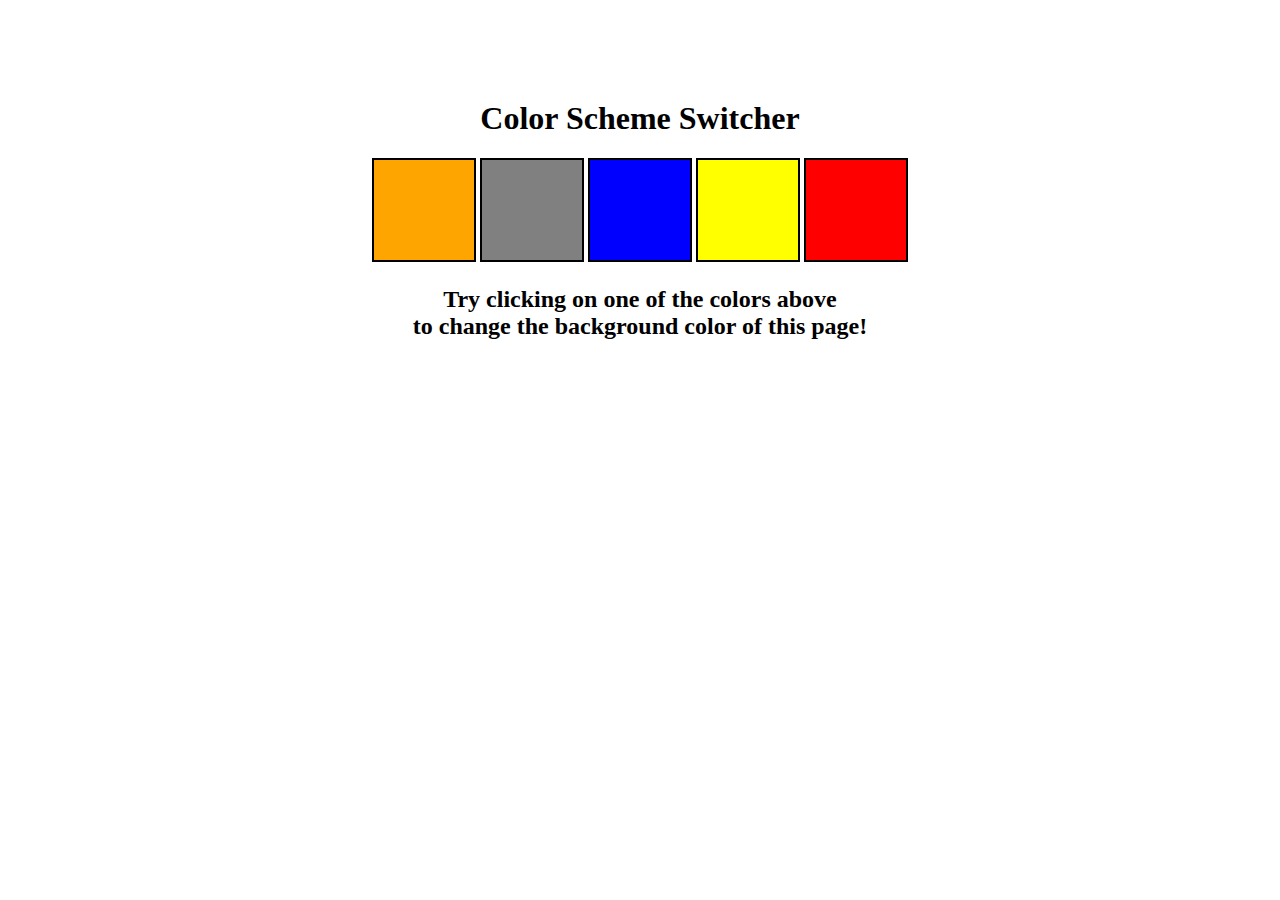
<file: DOM Projects/ColorSwitcher/index.html>
<!DOCTYPE html>
<html lang="en">
<head>
    <meta charset="UTF-8">
    <meta name="viewport" content="width=device-width, initial-scale=1.0">
    <title>JavaScript Background Color Switcher</title>
    <link rel="stylesheet" href="style.css">
</head>
<body>
    <div class="main">
      <h1>Color Scheme Switcher</h1>
      <span class="button" id="orange"></span>
      <span class="button" id="grey"></span>
      <span class="button" id="blue"></span>
      <span class="button" id="yellow"></span>
      <span class="button" id="red"></span>
      <h2>
        Try clicking on one of the colors above
        <span>to change the background color of this page!</span>
      </h2>
    </div>

    <script src="script.js"></script>
</body>
</html>
</file>
<file: DOM Projects/ColorSwitcher/style.css>
html {
    margin: 0;
  }
  
  span {
    display: block;
  }
  .main {
    margin: 100px auto 100px;
    width: 80%;
    text-align: center;
  }
  
  .button {
    width: 100px;
    height: 100px;
    border: solid black 2px;
    display: inline-block;
    
  }
  
  #grey {
    background: grey;
  }
  
  #orange{
    background: orange;
  }
  #blue {
    background: blue;
  }
  #yellow {
    background: yellow;
  }
  #red{
    background : red;
  }
</file>
